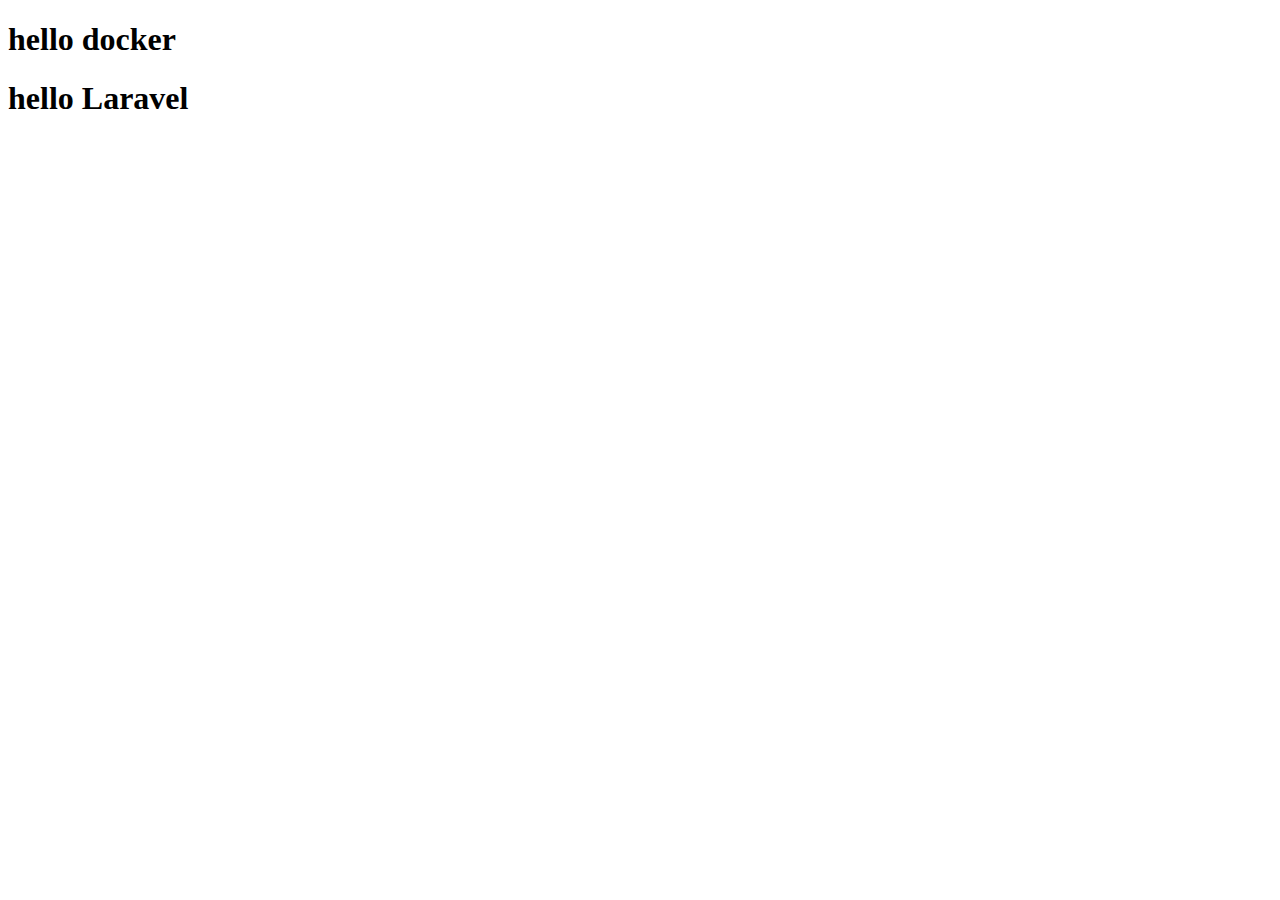
<file: index.html>
<!DOCTYPE html>
<html lang="ja">
<head>
    <meta charset="UTF-8">
    <meta name="viewport" content="width=device-width, initial-scale=1.0">
    <meta http-equiv="X-UA-Compatible" content="ie=edge">
    <title>Document</title>
</head>
<body>
    <h1>hello docker</h1>
    <h1>hello Laravel</h1>
</body>
</html>
</file>
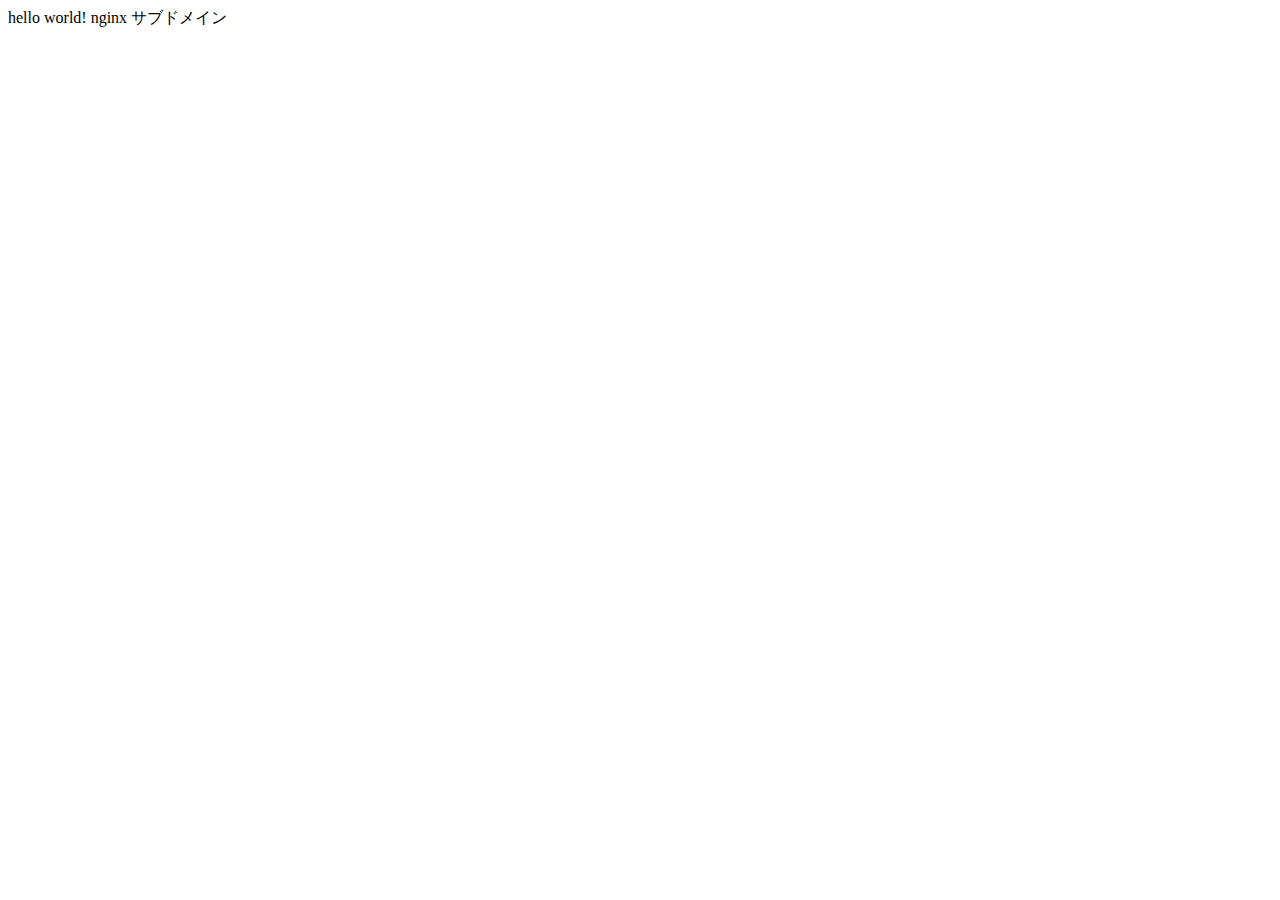
<file: test/index.html>
<!DOCTYPE html>
<html lang="en">
<head>
    <meta charset="UTF-8">
    <meta name="viewport" content="width=device-width, initial-scale=1.0">
    <meta http-equiv="X-UA-Compatible" content="ie=edge">
    <title>Document</title>
</head>
<body>
    hello world!
    nginx サブドメイン
</body>
</html>
</file>
